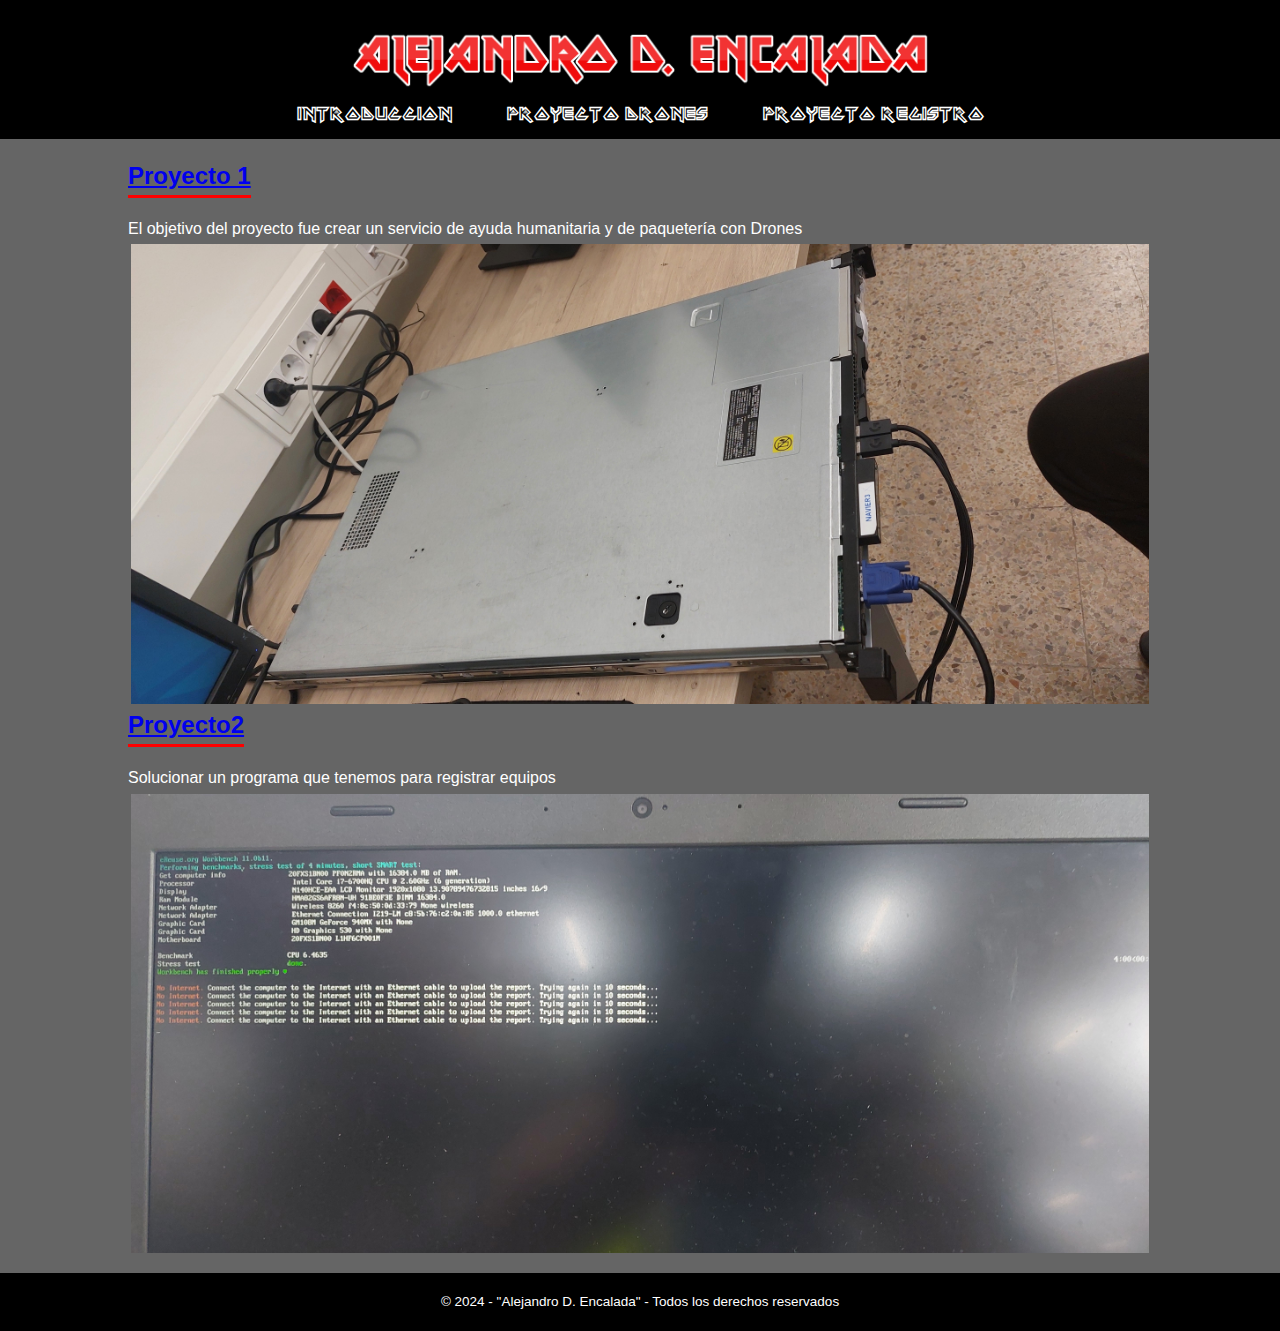
<file: src/html/repositorio.html>
<!DOCTYPE html>
<html>
<head>
    <title>Portafolio Personal "Nombre"</title>
    <meta charset="UTF-8">
    <meta name="Nombre" content="Nombre">
    <meta http-equiv="Lenguaje" content="es">
    <meta name="viewport" content="width=device-width, initial-scale=1.0">
    <meta name="descripción" content="Esta web és un currículum personal con datos sensibles">
    <meta name="keywords" content="programador, webdesigner, sysadmin, informatico, empleado">
    <link rel="stylesheet" href="../css/repositorio.css">
</head>

    <body>
        <header>
            <div class="container">                
                <div id="Logo">
                    <img src="../images/logo.png" alt="Logo">
                </div>
                <div id="navbartitle">
                    <h1 id="animacion-texto"></h1>
                </div>
                <div class="section-titulos">
                    <ul class="navbar">
                        <li><a href="../../index.html">Introduccion</a></li>
                        <li><a href="./proyecto1.html">Proyecto Drones</a></li>
                        <li><a href="./proyecto2.html">Proyecto Registro</a></li>
                    </ul> 
                </div>              
            </div>
        </header>

        <div id="main">
            <section id="MainTitle1">
                <h2><a href="./proyecto1.html">Proyecto 1</a></h2>
                <div id="MainContent1">
                    <p>El objetivo del proyecto fue crear un servicio de ayuda humanitaria y de paquetería con Drones</p>
                </div>
                <div class="image">
                    <img src="../images/SERVER2.jpg" alt="">
                </div>
            </section>

            <section id="MainTitle2">
                <h2><a href="./proyecto2.html">Proyecto2</a></h2>
                <div id="MainContent2">
                    <p>Solucionar un programa que tenemos para registrar equipos</p>
                </div>
                <div class="image">
                    <img src="../images/USB_ERROR2.jpg" alt="">
                </div>
            </section>
        </div>

        <footer>
            <div id="Footer">
                <p>© 2024 - "Alejandro D. Encalada" - Todos los derechos reservados</p>
            </div>
        </footer>
            
    </body>
</html>
</file>
<file: src/css/repositorio.css>
/* Estilos generales para el sitio */
* {
    box-sizing: border-box;
    margin: 0;
    padding: 0;
}

@font-face {
    font-family: 'Maiden'; /* Choose a name for your font */
    src: url('../fonts/maiden.ttf') format('truetype'); /* Path to your font file */
    font-weight: normal; /* Normal weight */
    font-style: normal; /* Normal style */
}

body {
    font-family: 'Gill Sans', 'Gill Sans MT', Calibri, 'Trebuchet MS', sans-serif;
    line-height: 1.6;
    background-color: #f4f4f4;
    background: url('https://www.transparenttextures.com/patterns/asfalt-dark.png');
    background-color: #575757ea; /* Color de fondo base */
    color: #ffffff;
}

/* --- ENCABEZADO --- */

header {
    background-color: #000000;
    color: white;
    display: flex;
    flex-direction: column;
    align-items: center;
    padding: 1vh 0;
    width: 100%;
}

.container {
    display: flex;
    flex-direction: column;
    align-items: center;
    width: 100%;
}

/* --- IMAGEN DE ENCABEZADO (OPCIONAL) --- */

#Logo {
    margin-top: 2vh;
}

#Logo img {
    width: 65vh;
}

/* --- TITULOS EN ENCABEZADO --- */

#titulo h1 {
    font-size: 2.5vh;
    font-weight: bold;
    color: aquamarine;
    word-wrap: break-all;
    text-align: center;
}

.section-title {
    margin-top: 1vh;
    word-wrap: break-all;
}

.section-titulos {
    margin-top: 1vh;
    word-wrap: break-all;

}

.navbar {
    display: flex;
    flex-direction: row;
    list-style-type: none;
    justify-content: center;
    gap: 2vh;
    flex-wrap: wrap;
}

.navbar a {
    font-size: 2vh;
    font-family: 'Maiden', sans-serif;
    font-weight: bold;
    color: white;
    padding: 1vh 2vh;
    text-decoration: none;
    transition-duration: 0.3s; /* Animation */
    width: 100%;
}

.navbar a:hover {
    color: rgb(255, 0, 0); /* Outline color */
    z-index: -1; /* Send the outline behind the text */
    font-size: 2em; /* Match the size */
    text-shadow: 
        -1px -1px 0 rgb(255, 255, 255),
        1px -1px 0 rgb(255, 0, 0),
        -1px 1px 0 rgb(255, 255, 255),
        1px 1px 0 rgb(255, 0, 0); /* Creates the thick outline */
}

#navbartitle h1 {
    font-size: 2.5vh;
    color: white;
    font-family: 'Courier New', Courier, monospace;
    text-align: center;
    letter-spacing: 0.2vh;
    text-transform: uppercase;
    word-wrap: break-word;

}

/* --- Estilos para los bloques de contenido en ventana --- */
#main {

    margin: 2vh 10vw;

}

.content-block,
.content-block-info {
    display: flex;
    flex-direction: column;
    gap: 2vh;
    margin-bottom: 4vh;
}

.content-block img,
.content-block-info img {
    max-width: 100%;
    height: auto;
    object-fit: contain;
    border-radius: 0.5vh;
    box-shadow: 0 4px 6px rgba(0, 0, 0, 0.1);
}

/* --- CARRETE DE IMAGENES --- */

#CarouselContainer {
    padding-top: 1.5vh;
    position: relative;
    width: 100%;
    overflow: hidden;
    margin-bottom: 4vh;
    display: flex;
    justify-content: center;
    align-items: center;
}

#Carousel {
    display: flex;
    gap: 20px; /* Espacio entre imágenes */
    animation: slideAnimation 10s linear infinite;
    transition: transform 0.8s ease;
}

#Carousel .Slide {
    flex: 0 0 auto; /* Cada slide ocupa su tamaño natural */
    display: flex;
    justify-content: center;
    align-items: center;
}

#Carousel .Slide img {
    max-width: 90%; /* Ajusta para que las imágenes no excedan el contenedor */
    max-height: 500px; /* Limita la altura máxima de las imágenes */
    width: auto; /* Escala proporcional */
    height: auto; /* Escala proporcional */
    border: 2px solid #ccc; /* Opcional: Borde para destacar */
    border-radius: 10px; /* Opcional: Bordes redondeados */
    box-shadow: 0 4px 8px rgba(0, 0, 0, 0.2); /* Opcional: Sombra para estética */
}

@keyframes slideAnimation {
    0% {
        transform: translateX(0);
    }
    100% {
        transform: translateX(-250%);
    }
}

#CarouselContainer:hover #Carousel {
    animation-play-state: paused;
}


/* --- ESTILOS PARA LAS IMAGENES --- */

img {
    max-width: 100%;
    height: auto;
    display: block;
}

/* --- PIE DE PAGINA --- */

#Footer {
    display: flex;
    flex-direction: column;
    align-items: center;
    width: 100%;
    padding: 2vh 0;
    background-color: #000000;
    color: white;
    font-size: 1.5vh;
}

.container-r {
    display: flex;
    flex-direction: column;
    align-items: center;
    justify-content: space-evenly;

    padding-top: 1vh;
}

.image {
    object-fit: contain;
    padding: 0.2vw;
}

.text {
    display: flex;
    flex-direction: column;
    word-wrap: break-all;
    width: 80%;
    text-align: justify;
}

.about-section{
    display: flex;
    flex-direction: row;
    align-items: center;
    gap: 2vh;
    margin-bottom: 4vh;
}
@font-face {
    font-family: 'Maiden';
    src: url('../fonts/maiden.ttf') format('truetype');
    font-weight: normal;
    font-style: normal;
}

@media (max-width: 425px) {
    .about-section {
        flex-direction: column;
    }
}

h2 {
    border-bottom: 0.4vh solid #ff0000;
    display: inline-block;
    margin-bottom: 2vh;
}

#Footer {
    display: flex;
    flex-direction: column;
    align-items: center;
    width: 100%;
    padding: 2vh 0;
    background-color: #000000;
    color: white;
    font-size: 1.5vh;
}
</file>
